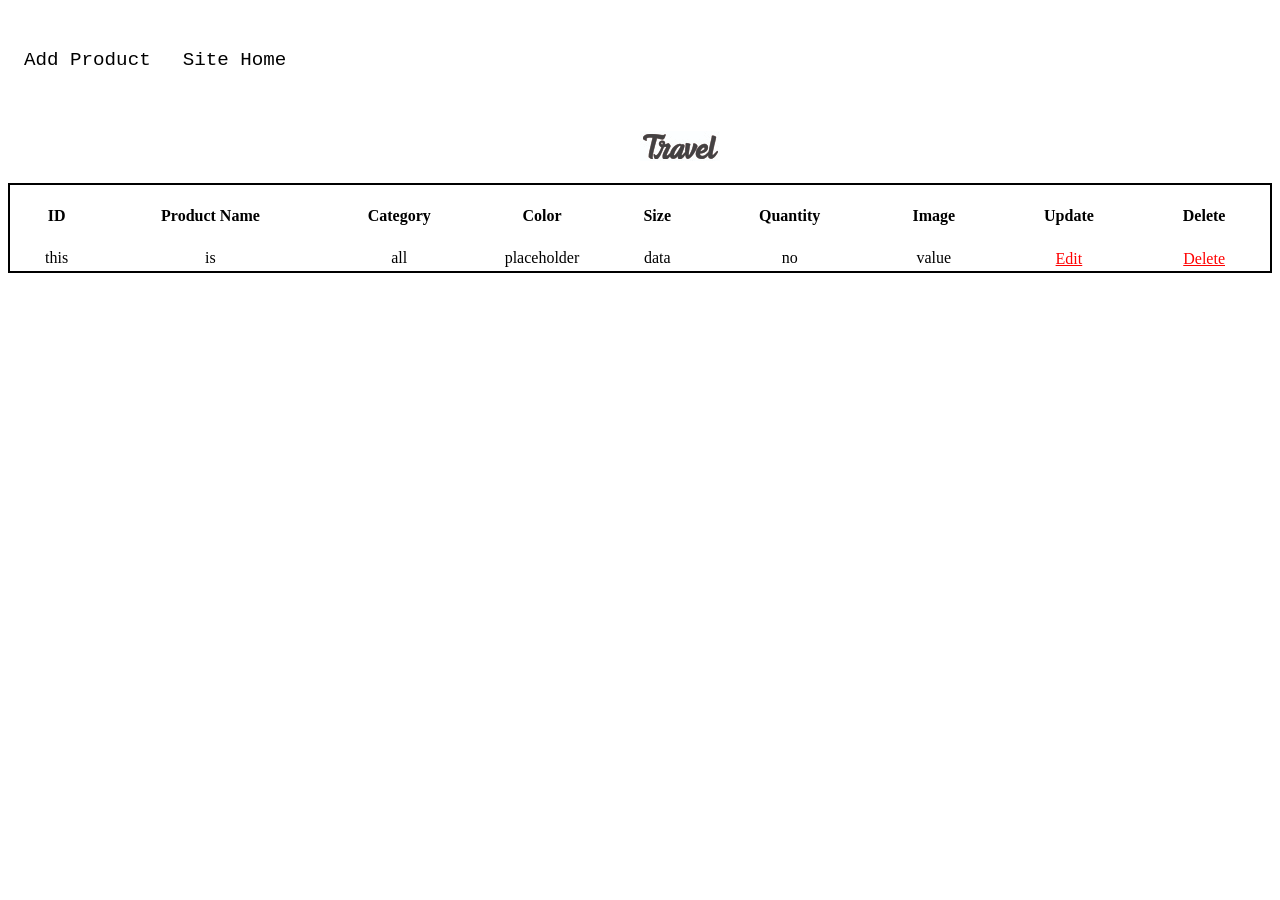
<file: admin_portal.html>
<!DOCTYPE html>
<html lang="en">
<head>
    <meta charset="UTF-8">
    <meta http-equiv="X-UA-Compatible" content="IE=edge">
    <meta name="viewport" content="width=device-width, initial-scale=1.0">
    <link rel="stylesheet" href="css.css">
    <title>Inventory</title>
</head>
<body>
    <div id="inventory">
        <div class="inv-btn">
            <a href="update.html"><button class="btn" >Add Product</button></a>
            <a href="index.html"><button class="btn" >Site Home</button></a>
        </div><!--END OF INV-BTN-->
    </br>
    <div>
        <a href="index.html"><image src="image/TravelLogo_2.jpg" class="top-img"></a>
    </br>
    <table class="inv_tbl">
        <tr>
            <th class="col_head">ID</th>
            <th class="col_head">Product Name</th>
            <th class="col_head">Category</th>
            <th class="col_head">Color</th>
            <th class="col_head">Size</th>
            <th class="col_head">Quantity</th>
            <th class="col_head">Image</th>
            <th class="col_head">Update</th>
            <th class="col_head">Delete</th>
        </tr>

        <tr>
            <td class="col_data">this</td>
            <td class="col_data">is</td>
            <td class="col_data">all</td>
            <td class="col_data">placeholder</td>
            <td class="col_data">data</td>
            <td class="col_data">no</td>
            <td class="col_data">value</td>
            <td class="col_data"><a href="update.html" style="color: red;">Edit</a></td>
            <td class="col_data"><a href="#" style="color: red;">Delete</a></td>
        </tr>
    </table>


    </div>
    </div><!--END OF INVENTORY-->
</body>
</html>
</file>
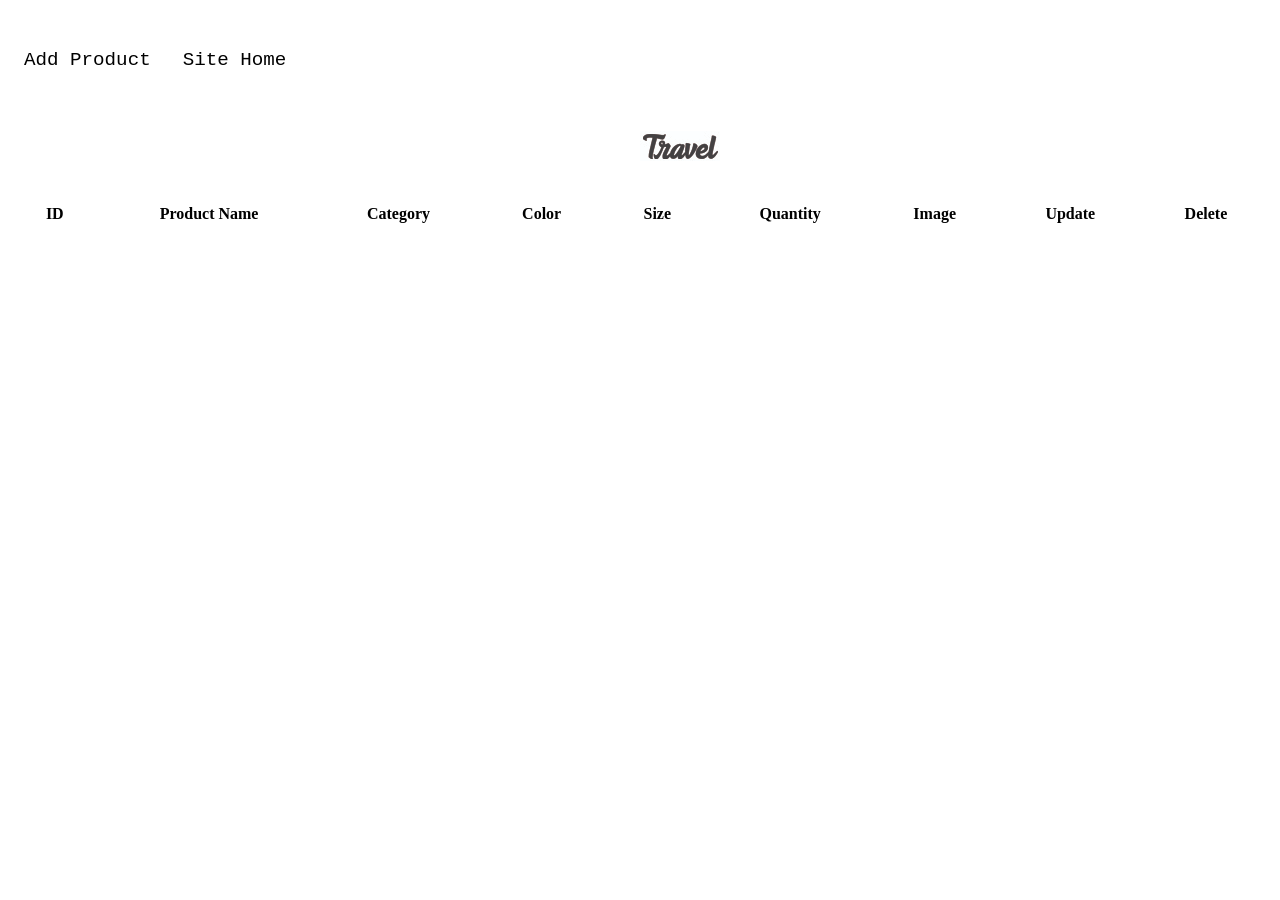
<file: login_landing.html>
<!DOCTYPE html>
<html lang="en">
<head>
    <meta charset="UTF-8">
    <meta http-equiv="X-UA-Compatible" content="IE=edge">
    <meta name="viewport" content="width=device-width, initial-scale=1.0">
    <link rel="stylesheet" href="css.css">
    <title>Inventory</title>
</head>
<body>
    <div id="inventory">
        <div class="inv-btn">
            <a href="update.html"><button class="btn" >Add Product</button></a>
            <a href="index.html"><button class="btn" >Site Home</button></a>
        </div><!--END OF INV-BTN-->
    </br>
    <div>
        <a href="index.html"><image src="image/TravelLogo_2.jpg" class="top-img"></a>
    </br>
    <table style="width: 100%">
        <th class="col_head">ID</th>
        <th class="col_head">Product Name</th>
        <th class="col_head">Category</th>
        <th class="col_head">Color</th>
        <th class="col_head">Size</th>
        <th class="col_head">Quantity</th>
        <th class="col_head">Image</th>
        <th class="col_head">Update</th>
        <th class="col_head">Delete</th>
    </table>

    </div>
    </div><!--END OF INVENTORY-->
</body>
</html>
</file>
<file: css.css>
*{
  box-sizing: border-box;
}

body{
  min-height: 100%;
}
title{
  display: none;
}
script{
  display: none;
}
h1{
  font-family: 'Courier New', Courier, monospace;
}
/* Scroll Bar */
::-webkit-scrollbar {
  width: 10px;
}

::-webkit-scrollbar-track {
  background: #f1f1f1; 
}

::-webkit-scrollbar-thumb {
  background: #888; 
}

::-webkit-scrollbar-thumb:hover {
  background: #555; 
}

.container{
  position: relative;
  width: auto;
  height: 100%;
}
/* -------------------HOME PAGE----------------------- */
#banner{
  background-color: black;
  padding: 0;
  margin: 0;
}
#banner-words{
  width: auto;
  height: auto;
}
.banner-words{
  color: white;
  display:flex;
  justify-content: center;
  font-family:'Courier New', Courier, monospace, bold;
  font-size: 12px;
  padding-top: .2%;
  padding-bottom: .2%;
}
/* ######## NAV ####### */
/* #nav{
  width:auto;
  height: auto;
  position: relative;
  display:flex;
  overflow:hidden;
  padding-top: .5%;
} */

.navbar{
  background-color: white;
  display: flex;
  width: 100%;
  justify-content: space-between;
}


.logo{
  margin-left: 5%;
  margin-top: 1%;
  justify-content: flex-start;
  width: auto;
  height: auto;
}

.logoimg{
  width: auto;
  height: auto;
  overflow: hidden;
}

/* Button */
.btn {
    background-color: white;
    color: black;
    font-family:'Courier New', Courier, monospace, bold;
    padding: 16px;
    font-size: 1.2em; /*USING EM NOT PX*/
    text-align: center;
    border: none;
    
  }

.buttons{
  display: flex;
  justify-content: left;
  margin: 0% 20% 0% 10%;
}

  
  /* The container <div> - needed to position the dropdown content */
  .dropdown {
    position: relative;
    display: inline-block;
    font-family:'Courier New', Courier, monospace, bold;
  }

  .clothing {
    position: relative;
    display: inline-block;
    font-family:'Courier New', Courier, monospace, bold;
  }
  
  /* Dropdown Content (Hidden by Default) */
  .dropdown-content {
    display: none;
    position: absolute;
    background-color: #f1f1f1;
    min-width: 160px;
    box-shadow: 0px 8px 16px 0px rgba(0,0,0,0.2);
    z-index: 1;
  }
  
  /* Links inside the dropdown */
  .dropdown-content a {
    color: black;
    padding: 12px 16px;
    text-decoration: none;
    display: block;
  }
  .clothing-content a {
    color: black;
    padding: 12px 16px;
    text-decoration: none;
    display: block;
  }
  
  /* Change color of dropdown links on hover */
  .dropdown-content a:hover {background-color: #ddd;}
  .clothing-content a:hover {background-color: #ddd;}
  /* Show the dropdown menu on hover */
  .dropdown:hover .dropdown-content {display: block;}
  .clothing:hover .dropdown-content {display: block;}
  /* Change the background color of the dropdown button when the dropdown content is shown */
  .dropdown:hover .dropbtn {background-color: #ddd;}

  .btn:hover{background-color: #ddd;}

  
  .sml:hover{color: coral;}


.account{
  width:auto;
  height: auto;
  margin-right: 20px;
}

.fa-search{
  color: #7C6990;
  margin-top: 3%;
}

.search{
  display: flex;
  justify-self: flex-end;
}

.search_input{
  width:auto;
  border-style: none;
  border-radius: 10px;
  background-color: #e5e5e7;
  margin-left: 20px;
}



/* ####### MAIN ####### */
#main{
  display: block;
  background-image: url("image/TravelBackground_1.png");
  min-height: 100%;
  width: auto;
  position: relative;
  object-fit: contain;
}
.hero{
  width: auto;
}
.heroimg{
  object-fit: scale-down;
  width: 100%;
}
.shop-now{
  border: 2px solid blue;
}
.break{
  width: 93%;
  margin-left: 2.5%;
  filter: drop-shadow(0px 0px 4px #ddd);
}
.breakimg{
  width: auto;
}
.center{
  display: flex;
  justify-content: center;
  margin-left: 2%;
  width: 95%;
  height: auto;
  background-color: white;
}

.left{
  height: auto;
  margin-right: 20px;
  filter: drop-shadow(0px 0px 4px #8b8691);
  overflow: hidden;
  object-fit: contain;
}
.leftimg{
  max-width: 100%;
  height: auto;
  object-fit: fill;
  float: left;
  overflow: hidden;
}
.overlay{
  position: absolute;
  width: 100%;
  height: auto;
  top: 0;
  bottom: 0;
  left: 0;
  right: 0;
  opacity: 0;
  transition: .5s ease;
  background-color: #ddd;
  overflow: hidden;
}
.left:hover .overlay{
  opacity: .5;
}
.right{
  display: relative;
  height: auto;
  filter: drop-shadow(0px 0px 4px #8b8691);
  overflow: hidden;
}
.rightimg{
  max-width: 100%;
  height: auto;
  overflow: hidden;
}
.right:hover .overlay{
  opacity: .5;
}

/* ######## FOOTER ####### */
footer{
  display: flex;
  background-color: black;
  color: white;
  width: 100%;
  height: auto;
  position: fixed;
  justify-content:space-between;
}
a{
  color:white;
  margin-top: 2%;
  display: block;
}
.ftwords{
  display: flex;
  width: 40%;
  height: 90%;
  margin-left: 30px;
}
 .ftleft{
  margin: 1% 5% 1% 1%;
  width: 20%;
}
.ftright{
   margin: 1% 1% 1% 1%; 
} 
.bold{
  font-family:'Courier New', Courier, monospace, bold;
  font-size: 20px;
  text-decoration: none;
}
.sml{
  font-family:'Courier New', Courier, monospace, bold;
  font-size: 14px;
}
.ftinfo{
  display: block;
  height: 50px;
}
.info{
  display: flex;
  width: 50%;
  
}
.fab{
  font-size: 30px;
  margin-top: 5%;
  margin-right: 5%;
}
.rightfoot{
  display: flex;
  margin-right: 30px;
  justify-content: right;
}
.icon{
  justify-content: right;
  margin-left: 80%;
}
p{
  font-family: 'Courier New', Courier, monospace;
  font-size: 12px;
}
.fa-check-square{
  margin-top: 6%;
}
.check{
  color:#dedede;
}
.connect{
  height: 25px;
  display: flex;
}
.tiny{
  font-size: 12px;
}
.copyright{
 margin-top: 5%;
}

.title{
  text-align: center;
}


/* ------------------PRODUCT PAGES------------------- */
.prodTitle{
  font-family: 'Courier New', Courier, monospace;
  color: black;
  padding-top: 2%;
  padding-left: 15%;
}
.prod{
  display: flex;
  flex-wrap: wrap;
  background-color: white;
  width: 80%;
  margin-left: 10%;
  margin-top: 1%;
  height: auto;
  justify-content: space-between;
  filter: drop-shadow(0px 0px 4px #8b8691);
}

.prodResult{
  align-self: center;
  width: auto;
  height: auto;
  text-align: center;
  align-content: flex-start;
}

.prodimg{
  width: 20px;
  height: 20px;
  align-self:center;
}

/*-------------------All PROD---------------------------*/
.prod_all{
  display: block;
  background-color: white;
  width: 80%;
  margin-left: 10%;
  margin-top: 1%;
  height: 1000px;
  filter: drop-shadow(0px 0px 4px #8b8691);
}

/*-------------------SINGLE PROD------------------------*/
#pp-main{
  background-color: white;
}
.desc{
  width: 100%;
  height: 600px;
  display: flex;
}
.prod-pg-left{
  width: 50%;
  height: 400px;

}
.pic{
  width: 50%;
  height: 400px;
}
.prod-pic{
  width: 100%;
  object-fit: contain;
}
.prod-pg-right{
  width: 50%;
  height: 600px;
}
.size{
  color: #838383;
  border-style: hidden;
  border-radius: 8px;
  margin-top: 2%;
  margin-right: 2%;
}
.text{
  margin-left: 10%;
  width: 90%;
}
.prod-title{
  font-family: 'Courier New', Courier, monospace;
  font-size: 60px;
}
.prod-price{
  font-family: 'Courier New', Courier, monospace;
  font-size: 25px;
}
.colorpick{
  margin-top: 20%;
}
.pick{
  font-family: 'Courier New', Courier, monospace;
  font-size: 14px;
  color: #cecdcd;
}
.addbtn{
  padding-top: 2%;
}
.addbtntxt{
  
  background-color: #7C6990;
  color:#cecdcd;
  width:30%;
  text-align: center;
}

.addbtntxt:hover{
  cursor: pointer;
}

/*--------------Contact Us Page------------------*/
.contact-info{
  height: 400px;
  width: 80%;
  display: block;
  margin-left: 10%;
  background-color: white;
}

.contact{
  font-size: 40px;
  align-items: center;
  font-family: 'Courier New', Courier, monospace;
  margin-left: 25%;
}

/*----------------FAQ---------------------*/
.qa{
  height: 400px;
  width: 80%;
  margin-left: 10%;
  background-color: white;
}

.faq{
  text-align: center;
  margin-top: 5%;
}

/*----------------About Us -----------------------*/
.abt{
  margin-left: 5%;
  margin-right: 5%;
}

/*----------LOGIN-------------------*/
#login{
  text-align: center;
  width: 80%;
  margin: auto;
  margin-top: 10%;
}
.login{
  display: table;
  margin-left: auto;
  margin-right: auto;
}

.login-text{
  display: table-row;
}

.login-lbl{
  display: table-cell;
}

.login-input{
  display: table-cell;
}

/*----------ADMIN PORTAL-----------------*/
.inventory{
  width: 100%;
  text-align: center;
}

.inv_tbl{
  width: 100%; 
  border: 2px solid black;
  justify-content: space-between;
}
.inv_tbl:nth-child(even){
  background-color: #3e8e41;
}
.inv-btn{
  display: flex;
  
}

.right-btn{
  margin-left: 85%;
}

.col_head{
  text-align: center;
  padding: 20px;
}
.col_data{
  text-align: center;
  /*width: auto;*/
}

/* .col_data:nth-child(even){
  background-color: #8b8691;
} */





.top-img{
  margin-left: 50%;
}

/*-----------UPDATE PAGE--------------*/
#update{
  text-align: center;
  width: 80%;
  margin: auto;
  margin-top: 10%;
}
.update{
  display: table;
  margin-left: auto;
  margin-right: auto;
}

.update-text{
  display: table-row;
}

.update-lbl{
  display: table-cell;
}

.update-input{
  display: table-cell;
}
</file>
